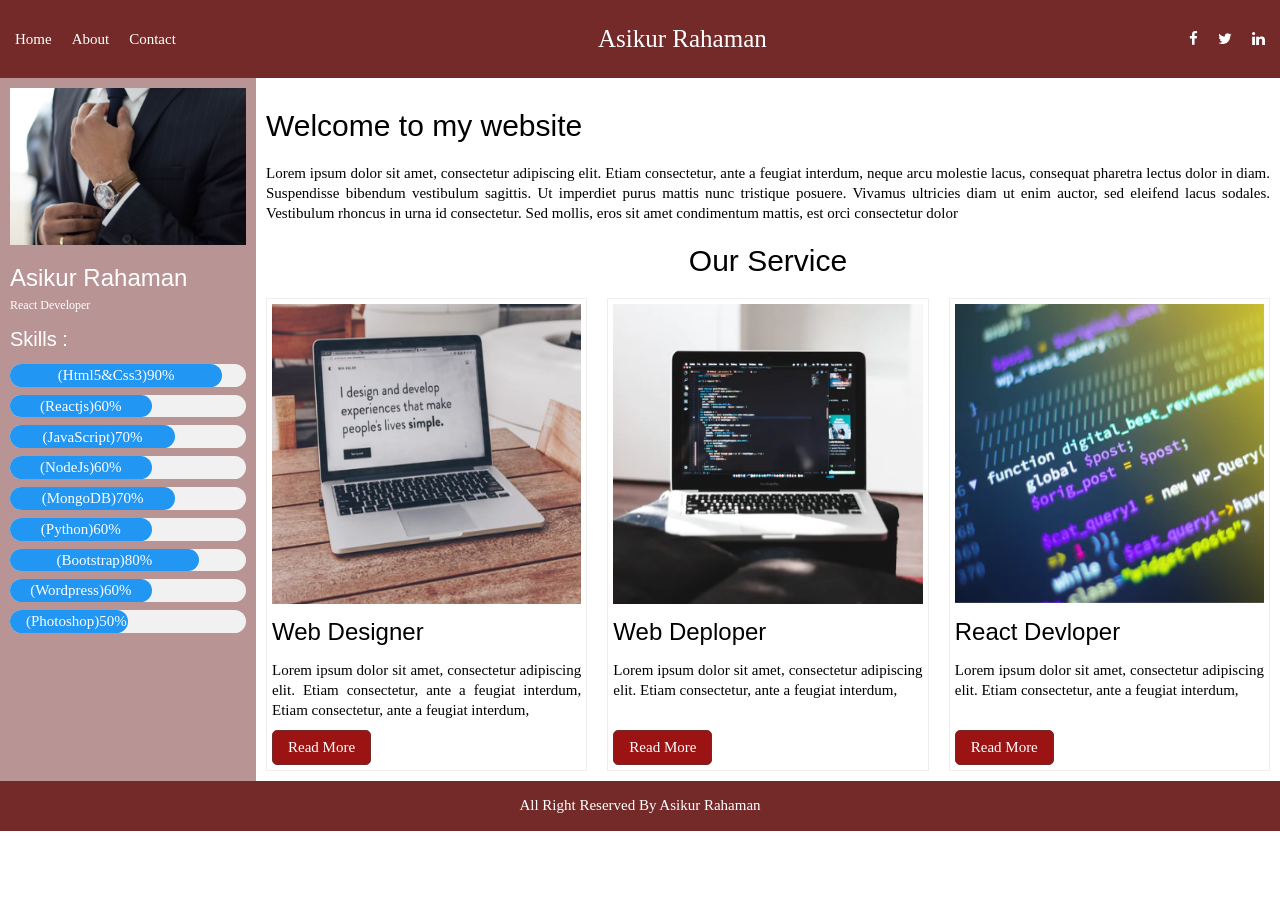
<file: index.html>
<!DOCTYPE html>
<html lang="en">
<head>
    <meta charset="UTF-8">
    <meta name="viewport" content="width=device-width, initial-scale=1.0">
    <title>Flex Web</title>
    <link rel="stylesheet" href="https://stackpath.bootstrapcdn.com/font-awesome/4.7.0/css/font-awesome.min.css">
    <link rel="stylesheet" href="https://www.w3schools.com/w3css/4/w3.css">
    <link rel="stylesheet" href="style.css">
</head>
<body>
   <header id="header-section">
    <nav id="menu">
        <ul>
            <li><a href="">Home</a></li>
            <li><a href="">About</a></li>
            <li><a href="">Contact</a></li>
        </ul>
    </nav>

    <div id="logo">
        <a href="">Asikur Rahaman</a>
    </div>

    <nav id="social-link">
        <ul>
            <li><a href="https://www.facebook.com/asikur.cse"><i class="fa fa-facebook" aria-hidden="true"></i></a></li>
            <li><a href="https://www.twitter.com/asikur2"><i class="fa fa-twitter" aria-hidden="true"></i></a></li>
            <li><a href=""><i class="fa fa-linkedin" aria-hidden="true"></i></a></li>
        </ul>
    </nav>

   </header>

   <section id="main">
       <aside class="left-sidebar">
            <div class="logo-profile">
                <img src="images/profile.jpg" alt="">
                <h3>Asikur Rahaman</h3>
                <p>React Developer</p>
            </div>
            <div class="skills">
                <h4>Skills : </h4>
                <div class="w3-light-grey w3-round-xlarge margin-b">
                    <div class="w3-container w3-blue w3-round-xlarge" style="width:90%">(Html5&Css3)90%</div>
                </div>
                <div class="w3-light-grey w3-round-xlarge margin-b">
                    <div class="w3-container w3-blue w3-round-xlarge" style="width:60%;">(Reactjs)60%</div>
                </div>
                <div class="w3-light-grey w3-round-xlarge margin-b">
                    <div class="w3-container w3-blue w3-round-xlarge" style="width:70%;">(JavaScript)70%</div>
                </div>
                <div class="w3-light-grey w3-round-xlarge margin-b">
                    <div class="w3-container w3-blue w3-round-xlarge" style="width:60%;">(NodeJs)60%</div>
                </div>
                <div class="w3-light-grey w3-round-xlarge margin-b">
                    <div class="w3-container w3-blue w3-round-xlarge" style="width:70%;">(MongoDB)70%</div>
                </div>
                <div class="w3-light-grey w3-round-xlarge margin-b">
                    <div class="w3-container w3-blue w3-round-xlarge" style="width:60%;">(Python)60%</div>
                </div>
                <div class="w3-light-grey w3-round-xlarge margin-b">
                    <div class="w3-container w3-blue w3-round-xlarge" style="width:80%;">(Bootstrap)80%</div>
                </div>
                <div class="w3-light-grey w3-round-xlarge margin-b">
                    <div class="w3-container w3-blue w3-round-xlarge" style="width:60%;">(Wordpress)60%</div>
                </div>
                <div class="w3-light-grey w3-round-xlarge margin-b">
                    <div class="w3-container w3-blue w3-round-xlarge" style="width:50%;">(Photoshop)50%</div>
                </div>
            </div>
       </aside>

       <article class="right-sidebar">
            <h2>Welcome to my website</h2>
            <p>Lorem ipsum dolor sit amet, consectetur adipiscing elit. Etiam consectetur, ante a feugiat interdum, neque arcu molestie lacus, consequat pharetra lectus dolor in diam. Suspendisse bibendum vestibulum sagittis. Ut imperdiet purus mattis nunc tristique posuere. Vivamus ultricies diam ut enim auctor, sed eleifend lacus sodales. Vestibulum rhoncus in urna id consectetur. Sed mollis, eros sit amet condimentum mattis, est orci consectetur dolor</p>

            <h2 style="text-align: center;">Our Service</h2>

            <div class="service-container">
                <div class="services">
                    <img src="images/design.png" alt="">
                    <h3>Web Designer</h3>
                    <p>Lorem ipsum dolor sit amet, consectetur adipiscing elit. Etiam consectetur, ante a feugiat interdum, Etiam consectetur, ante a feugiat interdum,</p>
                    <button><a href="">Read More</a></button>
                </div>
                <div class="services">
                    <img src="images/devlop.png" alt="">
                    <h3>Web Deploper</h3>
                    <p>Lorem ipsum dolor sit amet, consectetur adipiscing elit. Etiam consectetur, ante a feugiat interdum,</p>
                    <button><a href="">Read More</a></button>
                </div>
                <div class="services">
                    <img src="images/js.png" alt="">
                    <h3>React Devloper</h3>
                    <p>Lorem ipsum dolor sit amet, consectetur adipiscing elit. Etiam consectetur, ante a feugiat interdum,</p>
                    <button><a href="">Read More</a></button>
                </div>
            </div>
       </article>

   </section>
   <footer id="footer">
        <p>All Right Reserved By Asikur Rahaman</p>
   </footer>
</body>
</html>
</file>
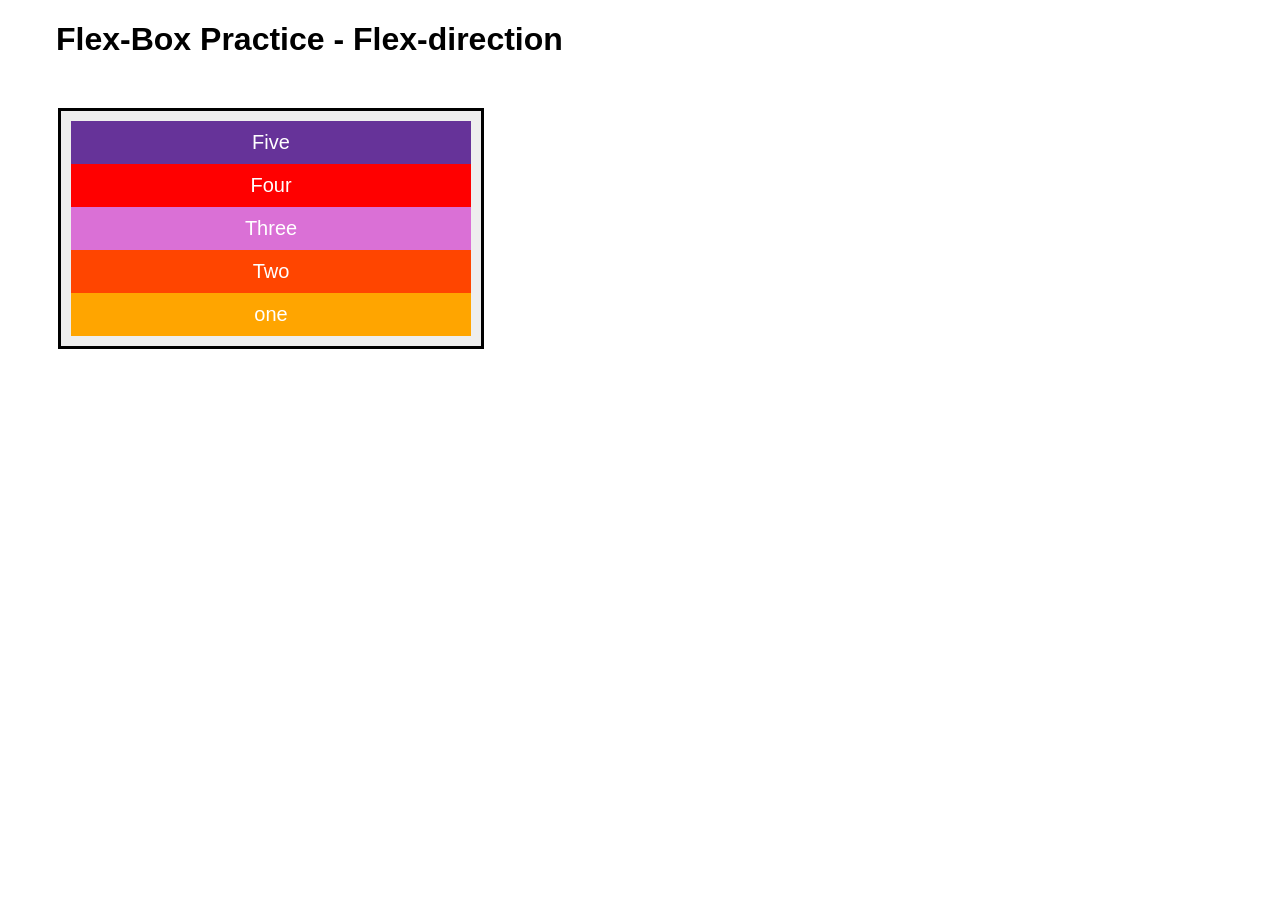
<file: 1.flex.html>
<!DOCTYPE html>
<html lang="en">
<head>
    <meta charset="UTF-8">
    <meta name="viewport" content="width=device-width, initial-scale=1.0">
    <title>Flex-Box</title>
    <style>
        body{
            font-family: Arial, Helvetica, sans-serif;
        }
        h1{padding: 0px 0px 0px 48px;}
        .container{
            background: #eee;
            margin: 50px;
            padding: 10px;
            border:3px solid #000;
            width: 400px;

            display:flex;
            /* flex-direction: row; */
            /* flex-direction: row-reverse; */
            /* flex-direction: column; */
            flex-direction: column-reverse;
        }
        .items{
            color:#fff;
            font-size: 20px;
            text-align: center;
            padding: 10px;
        }
        .item1{background: orange;}
        .item2{background: orangered;}
        .item3{background: orchid;}
        .item4{background: red;}
        .item5{background: rebeccapurple;}
        .item6{background: brown;}
        .item7{background: yellow;}
        .item8{background: yellowgreen;}
        .item9{background: violet;}

    </style>
</head>
<body>
    <h1>Flex-Box Practice - Flex-direction</h1>
    <div class="container">
        <div class="items item1">one</div>
        <div class="items item2">Two</div>
        <div class="items item3">Three</div>
        <div class="items item4">Four</div>
        <div class="items item5">Five</div>
        <!-- <div class="items item6">Six</div>
        <div class="items item7">Seven</div>
        <div class="items item8">Eight</div>
        <div class="items item9">Nine</div> -->
    </div>
</body>
</html>
</file>
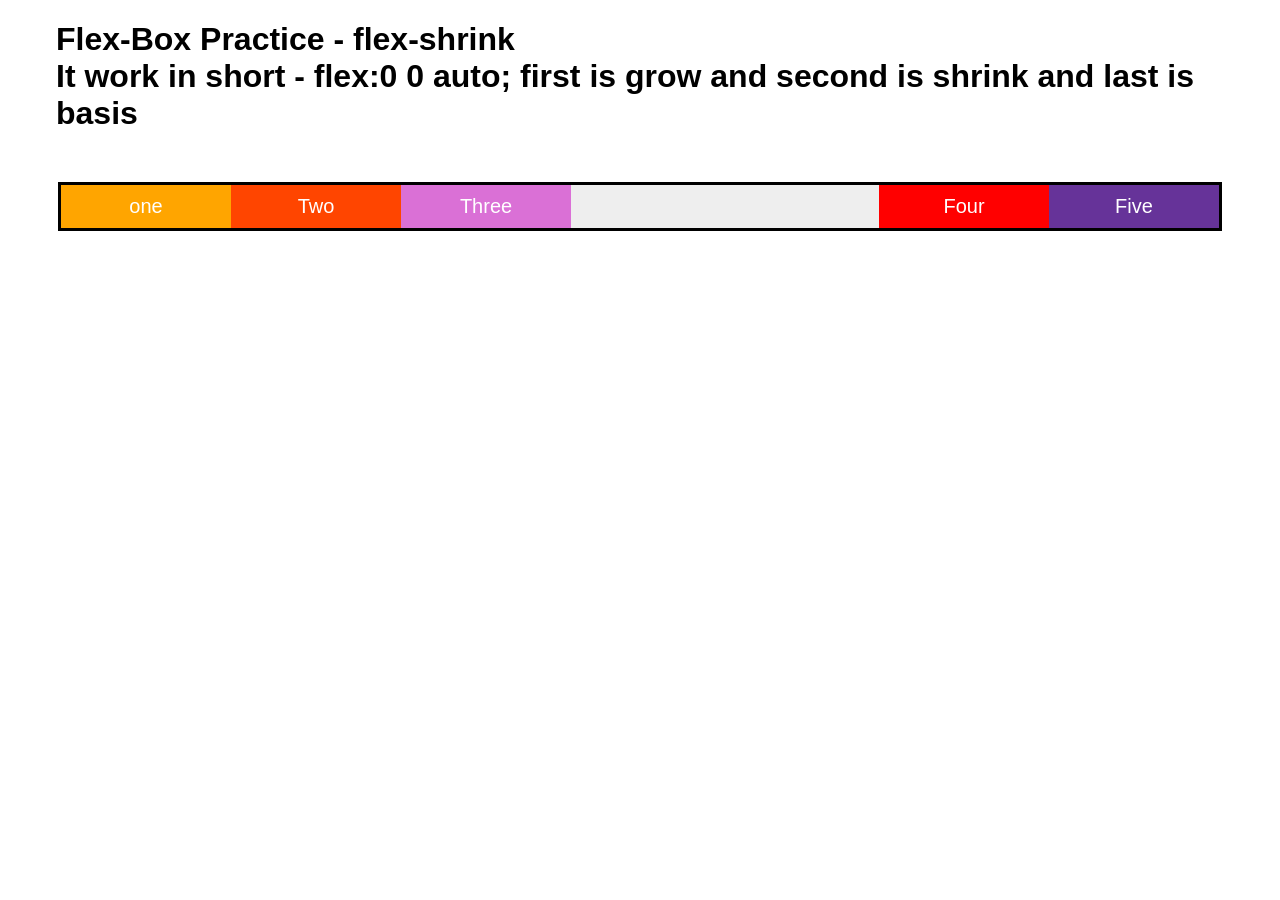
<file: 10.flex-shrink.html>
<!DOCTYPE html>
<html lang="en">
<head>
    <meta charset="UTF-8">
    <meta name="viewport" content="width=device-width, initial-scale=1.0">
    <title>Flex-Box- Shrink</title>
    <style>
        body{
            font-family: Arial, Helvetica, sans-serif;
        }
        h1{padding: 0px 0px 0px 48px;}
        .container{
            background: #eee;
            margin: 50px;
            /* padding: 10px; */
            border:3px solid #000;
            /* width: 450px; */
          
        

            display:flex;
        
            
     
            

        }
        .items{
            color:#fff;
            font-size: 20px;
            text-align: center;
            padding: 10px;
            width: 150px;
            /* margin: 5px; */
            /* flex-grow: 1; */
        }
        .item1{background: orange;flex-shrink: 1;
       }
        .item2{background: orangered}
        .item3{background: orchid;
        flex:0 1 auto;
       }
        .item4{background: red;
        margin-left: auto;}
        .item5{background: rebeccapurple;
        }
   

    </style>
</head>
<body>
    <h1>Flex-Box Practice - flex-shrink <br>
    It work in short - flex:0 0 auto;
    first is grow and second is shrink and last is basis
    </h1>
    <div class="container">
        <div class="items item1">one</div>
        <div class="items item2">Two</div>
        <div class="items item3">Three</div>
        <div class="items item4">Four</div>
        <div class="items item5">Five</div>
        <!-- <div class="items item6">Six</div>
        <div class="items item7">Seven</div>
        <div class="items item8">Eight</div>
        <div class="items item9">Nine</div> -->
    </div>
</body>
</html>
</file>
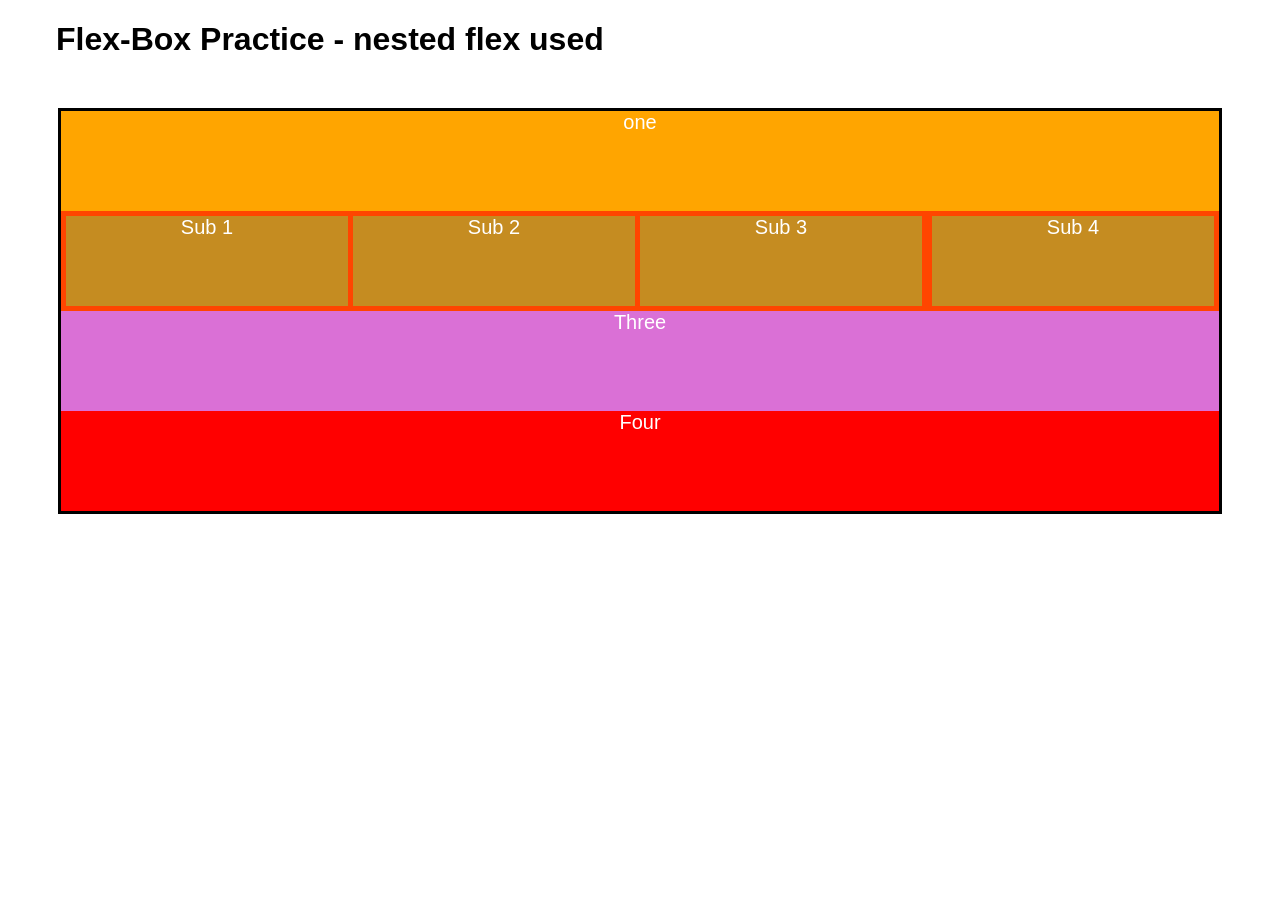
<file: 11.nested-flex.html>
<!DOCTYPE html>
<html lang="en">
<head>
    <meta charset="UTF-8">
    <meta name="viewport" content="width=device-width, initial-scale=1.0">
    <title>Flex-Box- nested flex</title>
    <style>
        body{
            font-family: Arial, Helvetica, sans-serif;
        }
        h1{padding: 0px 0px 0px 48px;}
        .container{
            background: #eee;
            margin: 50px;
            border:3px solid #000;

            display:flex;
            flex-direction: column;

        }
        .items{
            color:#fff;
            font-size: 20px;
            text-align: center;
            /* padding: 10px; */
        height: 100px;
        }
        .item1{background: orange }
        .item2{background: orangered;
        display: flex;
        /* align-items: center; */
        
        }
        .item2 > .subitems{
            flex-grow: 1;
            margin: 5px;
            background: rgb(197, 140, 33);
        }
        .item2 > .subitems:nth-of-type(2){
          
            margin-right: 0px;
            margin-left: 0px;
        
        }
        .item3{background: orchid;}
        .item4{background: red;}
   

    </style>
</head>
<body>
    <h1>Flex-Box Practice - nested flex used <br>
    </h1>
    <div class="container">
        <div class="items item1">one</div>
        <div class="items item2">
            <div class="subitems subitem1">Sub 1</div>
            <div class="subitems subitem2">Sub 2</div>
            <div class="subitems subitem3">Sub 3</div>
            <div class="subitems subitem4">Sub 4</div>
        </div>
        <div class="items item3">Three</div>
        <div class="items item4">Four</div>
    </div>
</body>
</html>
</file>
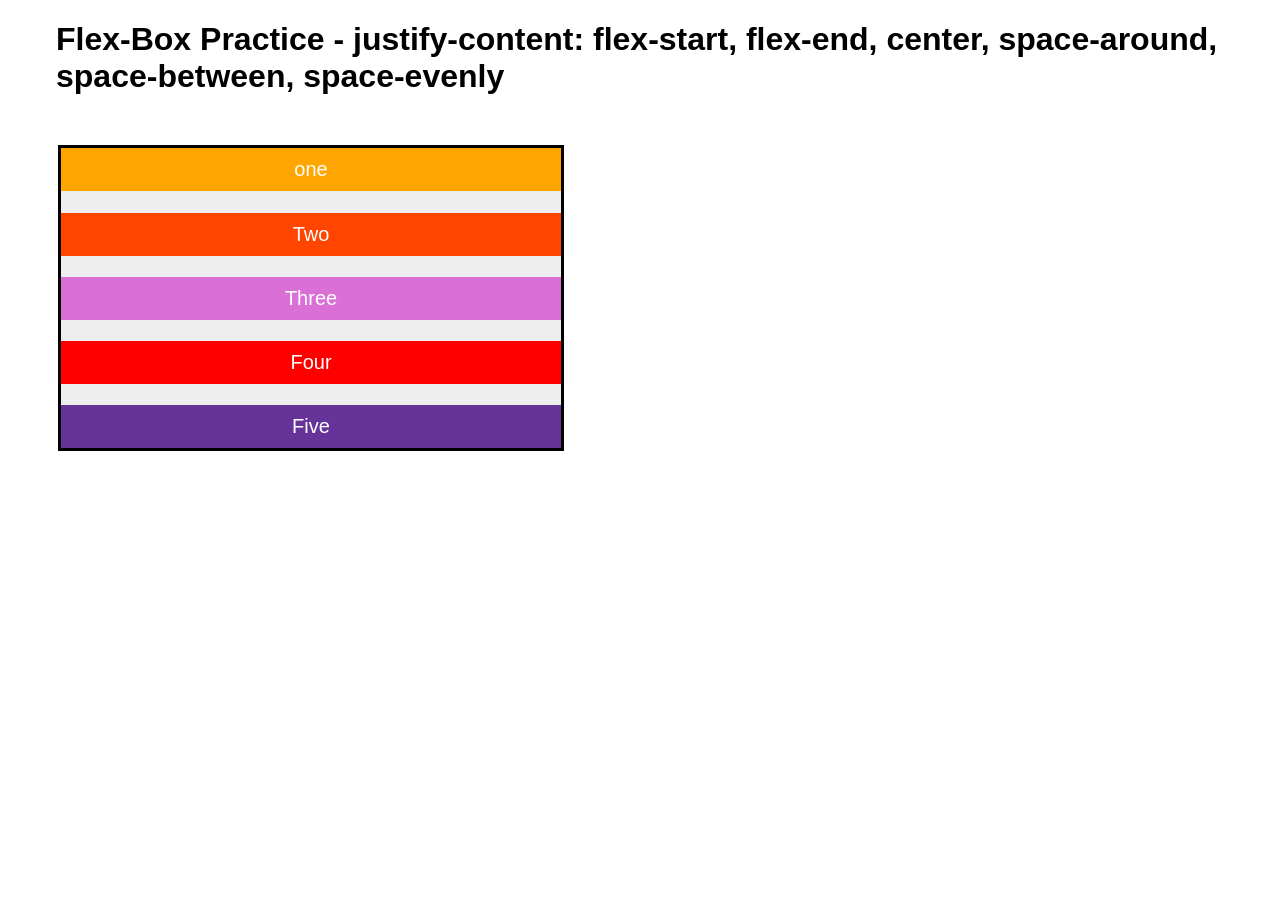
<file: 2.flexwrap-flexflow.html>
<!DOCTYPE html>
<html lang="en">
<head>
    <meta charset="UTF-8">
    <meta name="viewport" content="width=device-width, initial-scale=1.0">
    <title>Flex-Box</title>
    <style>
        body{
            font-family: Arial, Helvetica, sans-serif;
        }
        h1{padding: 0px 0px 0px 48px;}
        .container{
            background: #eee;
            margin: 50px;
            /* padding: 10px; */
            border:3px solid #000;
            width: 500px;
            height: 300px;

            display:flex;
            flex-direction: column;
            /* justify-content: center; */
            /* justify-content: center; */
            justify-content: space-between;
            /* justify-content: space-around; */
            /* justify-content: space-evenly; */

            
        }
        .items{
            color:#fff;
            font-size: 20px;
            text-align: center;
            padding: 10px;
           
        }
        .item1{background: orange;}
        .item2{background: orangered;}
        .item3{background: orchid;}
        .item4{background: red;}
        .item5{background: rebeccapurple;}
        .item6{background: brown;}
        .item7{background: yellow;}
        .item8{background: yellowgreen;}
        .item9{background: violet;}

    </style>
</head>
<body>
    <h1>Flex-Box Practice - justify-content: flex-start, flex-end, center, space-around, space-between, space-evenly</h1>
    <div class="container">
        <div class="items item1">one</div>
        <div class="items item2">Two</div>
        <div class="items item3">Three</div>
        <div class="items item4">Four</div>
        <div class="items item5">Five</div>
        <!-- <div class="items item6">Six</div>
        <div class="items item7">Seven</div>
        <div class="items item8">Eight</div>
        <div class="items item9">Nine</div> -->
    </div>
</body>
</html>
</file>
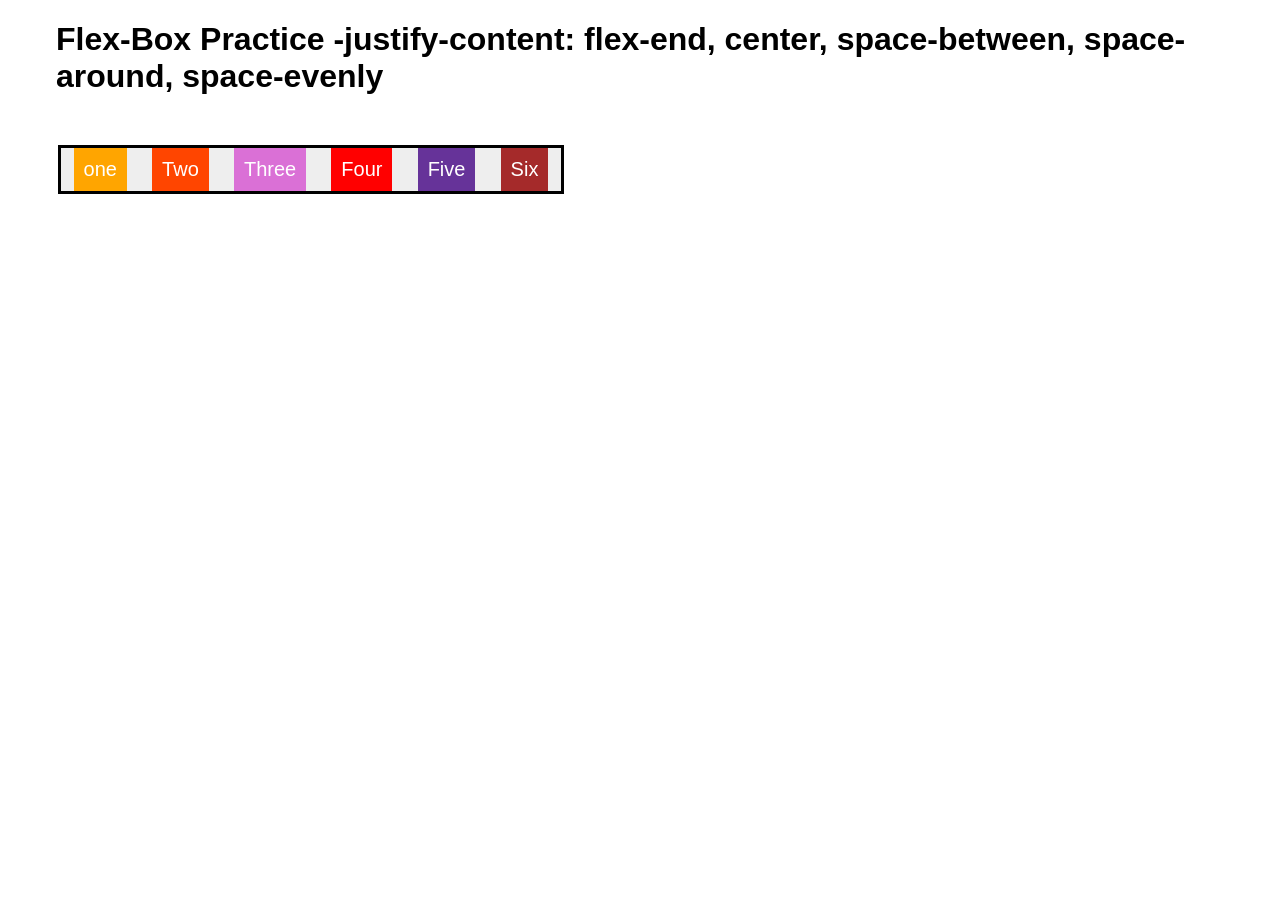
<file: 3.justify-content.html>
<!DOCTYPE html>
<html lang="en">
<head>
    <meta charset="UTF-8">
    <meta name="viewport" content="width=device-width, initial-scale=1.0">
    <title>Flex-Box</title>
    <style>
        body{
            font-family: Arial, Helvetica, sans-serif;
        }
        h1{padding: 0px 0px 0px 48px;}
        .container{
            background: #eee;
            margin: 50px;
           
            border:3px solid #000;
            width: 500px;
           

            display:flex;
            /* flex-direction: row; */
           /* justify-content: center; */
           /* justify-content: flex-end; */
           /* justify-content: space-between; */
           justify-content: space-around;
           /* justify-content: space-evenly; */

           

        }
        .items{
            color:#fff;
            font-size: 20px;
            text-align: center;
            padding: 10px;
           
        }
        .item1{background: orange;}
        .item2{background: orangered;}
        .item3{background: orchid;}
        .item4{background: red;}
        .item5{background: rebeccapurple;}
        .item6{background: brown;}
        .item7{background: yellow;}
        .item8{background: yellowgreen;}
        .item9{background: violet;}

    </style>
</head>
<body>
    <h1>Flex-Box Practice -justify-content: flex-end, center, space-between, space-around, space-evenly</h1>
    <div class="container">
        <div class="items item1">one</div>
        <div class="items item2">Two</div>
        <div class="items item3">Three</div>
        <div class="items item4">Four</div>
        <div class="items item5">Five</div>
        <div class="items item6">Six</div>
        <!-- <div class="items item7">Seven</div>
        <div class="items item8">Eight</div>
        <div class="items item9">Nine</div> -->
    </div>
</body>
</html>
</file>
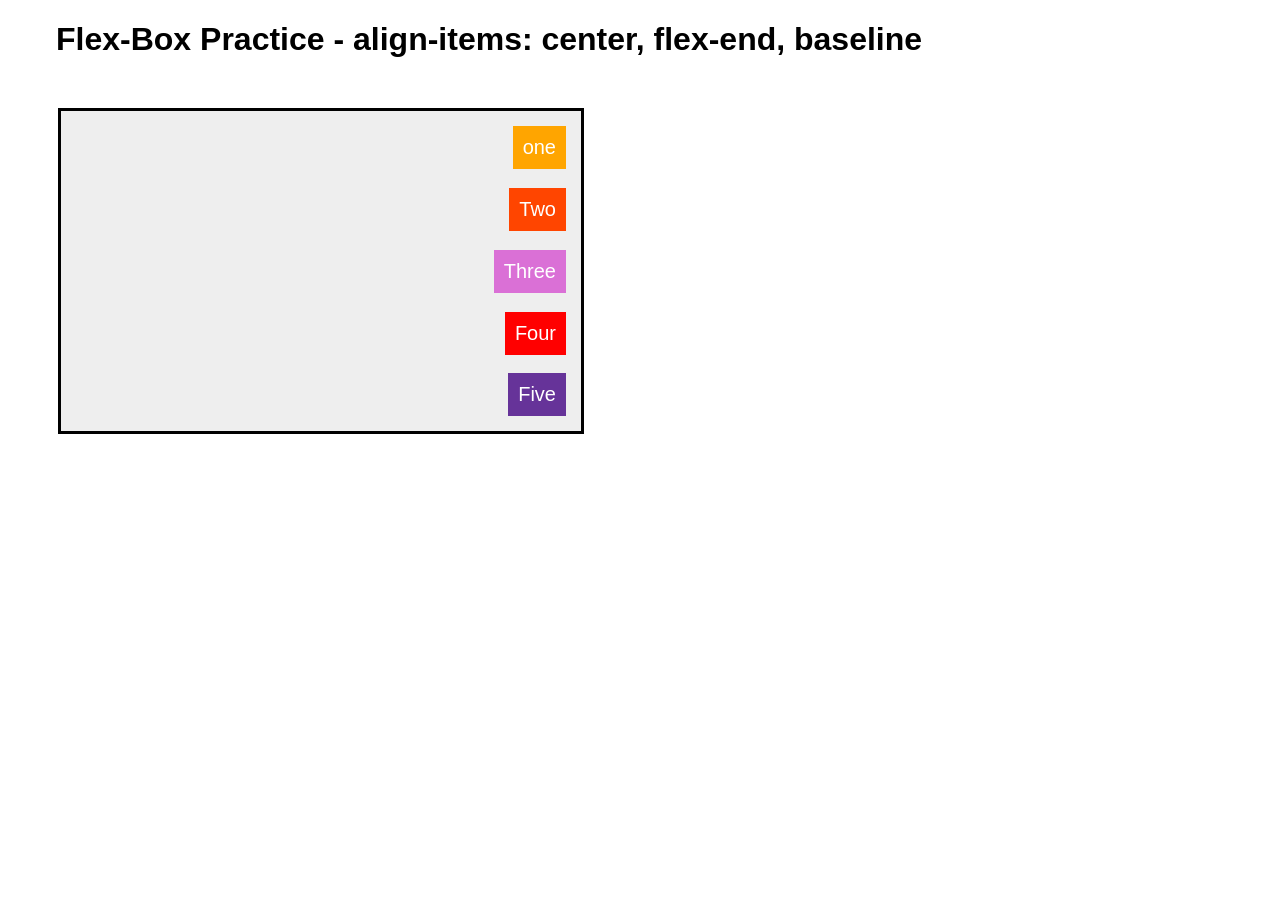
<file: 4.align-items.html>
<!DOCTYPE html>
<html lang="en">
<head>
    <meta charset="UTF-8">
    <meta name="viewport" content="width=device-width, initial-scale=1.0">
    <title>Flex-Box</title>
    <style>
        body{
            font-family: Arial, Helvetica, sans-serif;
        }
        h1{padding: 0px 0px 0px 48px;}
        .container{
            background: #eee;
            margin: 50px;
            padding: 10px;
            border:3px solid #000;
            width: 500px;
            height: 300px;
        

            display:flex;
            flex-direction: column;
            /* align-items: stretch; */
            /* align-items: flex-start; */
            /* align-items: baseline; */
            align-items: flex-end;
            justify-content:space-between;
            

        }
        .items{
            color:#fff;
            font-size: 20px;
            text-align: center;
            padding: 10px;
            margin: 5px;
        }
        .item1{background: orange;}
        .item2{background: orangered;}
        .item3{background: orchid;}
        .item4{background: red;}
        .item5{background: rebeccapurple;}
        .item6{background: brown;}
        .item7{background: yellow;}
        .item8{background: yellowgreen;}
        .item9{background: violet;}

    </style>
</head>
<body>
    <h1>Flex-Box Practice - align-items: center, flex-end, baseline</h1>
    <div class="container">
        <div class="items item1">one</div>
        <div class="items item2">Two</div>
        <div class="items item3">Three</div>
        <div class="items item4">Four</div>
        <div class="items item5">Five</div>
        <!-- <div class="items item6">Six</div>
        <div class="items item7">Seven</div>
        <div class="items item8">Eight</div>
        <div class="items item9">Nine</div> -->
    </div>
</body>
</html>
</file>
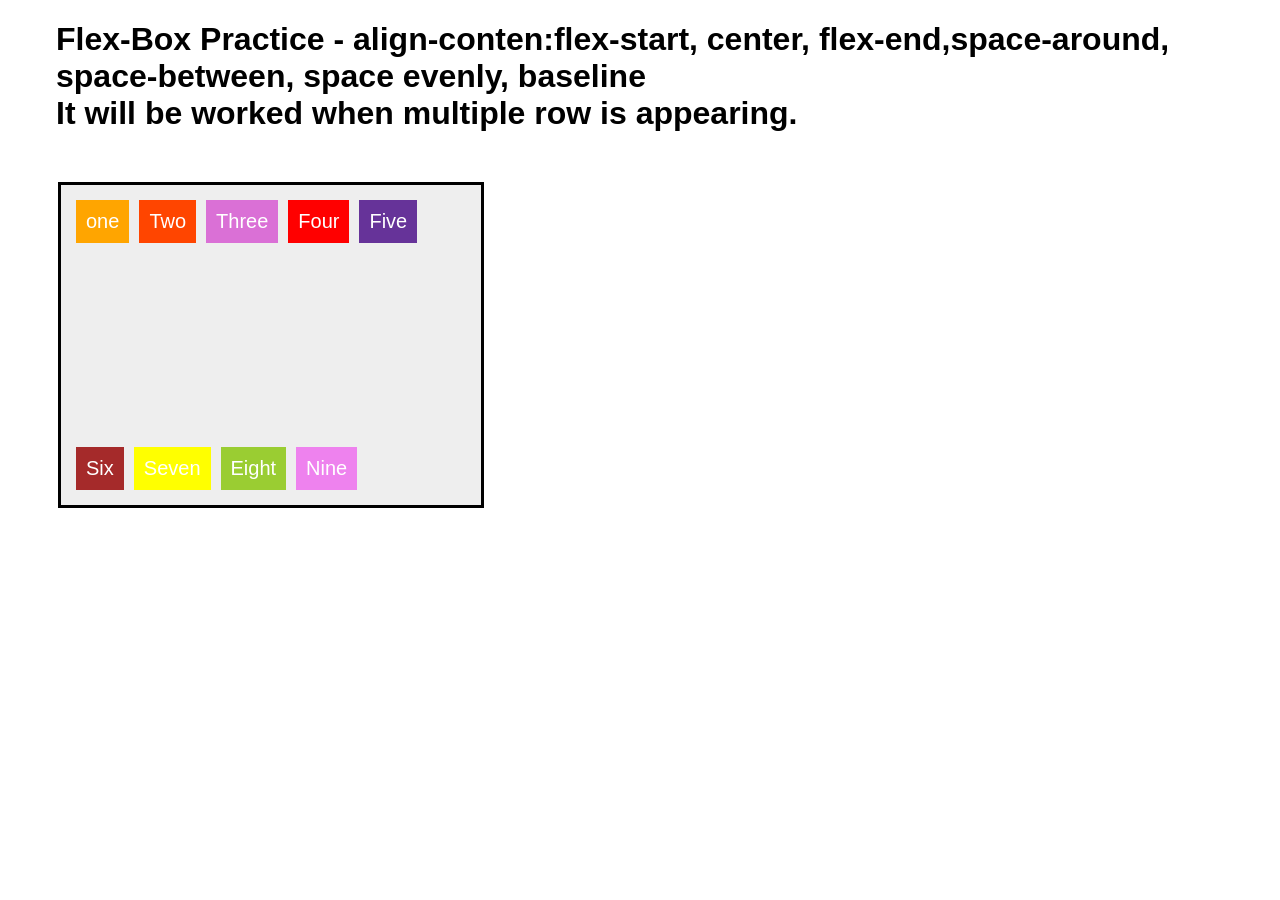
<file: 5.align-content.html>
<!DOCTYPE html>
<html lang="en">
<head>
    <meta charset="UTF-8">
    <meta name="viewport" content="width=device-width, initial-scale=1.0">
    <title>Flex-Box</title>
    <style>
        body{
            font-family: Arial, Helvetica, sans-serif;
        }
        h1{padding: 0px 0px 0px 48px;}
        .container{
            background: #eee;
            margin: 50px;
            padding: 10px;
            border:3px solid #000;
            width: 400px;
            height: 300px;
        

            display:flex;
            flex-direction: row;
            /* flex-direction: column; */
            flex-wrap: wrap;
            /* align-content:flex-end; */
            /* align-content: center; */
            /* align-content: space-around; */
            align-content: space-between;
     
            

        }
        .items{
            color:#fff;
            font-size: 20px;
            text-align: center;
            padding: 10px;
            margin: 5px;
        }
        .item1{background: orange;}
        .item2{background: orangered;}
        .item3{background: orchid;}
        .item4{background: red;}
        .item5{background: rebeccapurple;}
        .item6{background: brown;}
        .item7{background: yellow;}
        .item8{background: yellowgreen;}
        .item9{background: violet;}

    </style>
</head>
<body>
    <h1>Flex-Box Practice - align-conten:flex-start, center, flex-end,space-around, space-between, space evenly, baseline<br>
    It will be worked when multiple row is appearing.
    </h1>
    <div class="container">
        <div class="items item1">one</div>
        <div class="items item2">Two</div>
        <div class="items item3">Three</div>
        <div class="items item4">Four</div>
        <div class="items item5">Five</div>
        <div class="items item6">Six</div>
        <div class="items item7">Seven</div>
        <div class="items item8">Eight</div>
        <div class="items item9">Nine</div>
    </div>
</body>
</html>
</file>
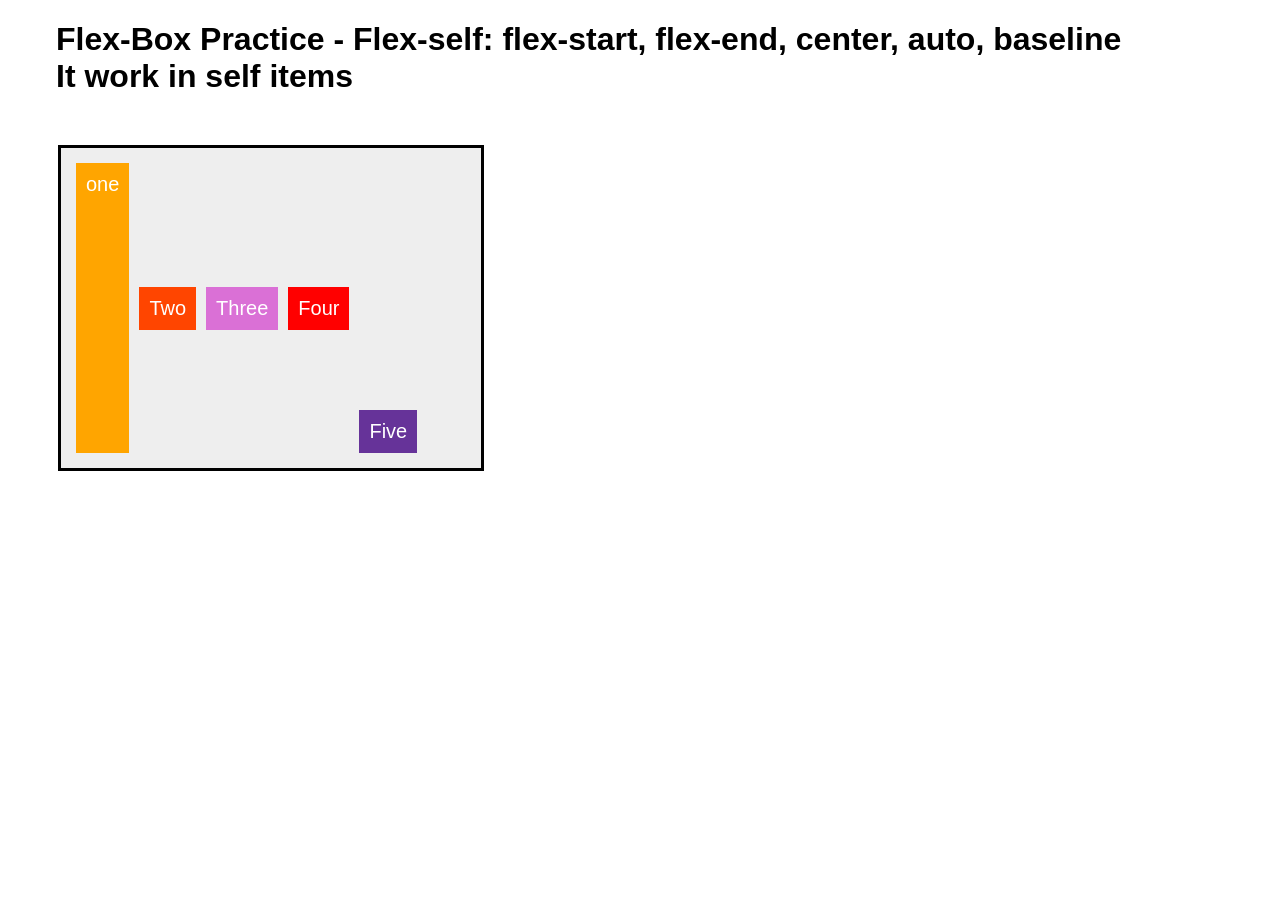
<file: 6.align-self.html>
<!DOCTYPE html>
<html lang="en">
<head>
    <meta charset="UTF-8">
    <meta name="viewport" content="width=device-width, initial-scale=1.0">
    <title>Flex-Box</title>
    <style>
        body{
            font-family: Arial, Helvetica, sans-serif;
        }
        h1{padding: 0px 0px 0px 48px;}
        .container{
            background: #eee;
            margin: 50px;
            padding: 10px;
            border:3px solid #000;
            width: 400px;
            height: 300px;
        

            display:flex;
            flex-direction: row;
           align-items:center;
     
            

        }
        .items{
            color:#fff;
            font-size: 20px;
            text-align: center;
            padding: 10px;
            margin: 5px;
        }
        .item1{background: orange;
        align-self: stretch;}
        .item2{background: orangered;}
        .item3{background: orchid;}
        .item4{background: red;}
        .item5{background: rebeccapurple;
        align-self: flex-end;}
   

    </style>
</head>
<body>
    <h1>Flex-Box Practice - Flex-self: flex-start, flex-end, center, auto, baseline <br>
    It work in self items
    </h1>
    <div class="container">
        <div class="items item1">one</div>
        <div class="items item2">Two</div>
        <div class="items item3">Three</div>
        <div class="items item4">Four</div>
        <div class="items item5">Five</div>
        <!-- <div class="items item6">Six</div>
        <div class="items item7">Seven</div>
        <div class="items item8">Eight</div>
        <div class="items item9">Nine</div> -->
    </div>
</body>
</html>
</file>
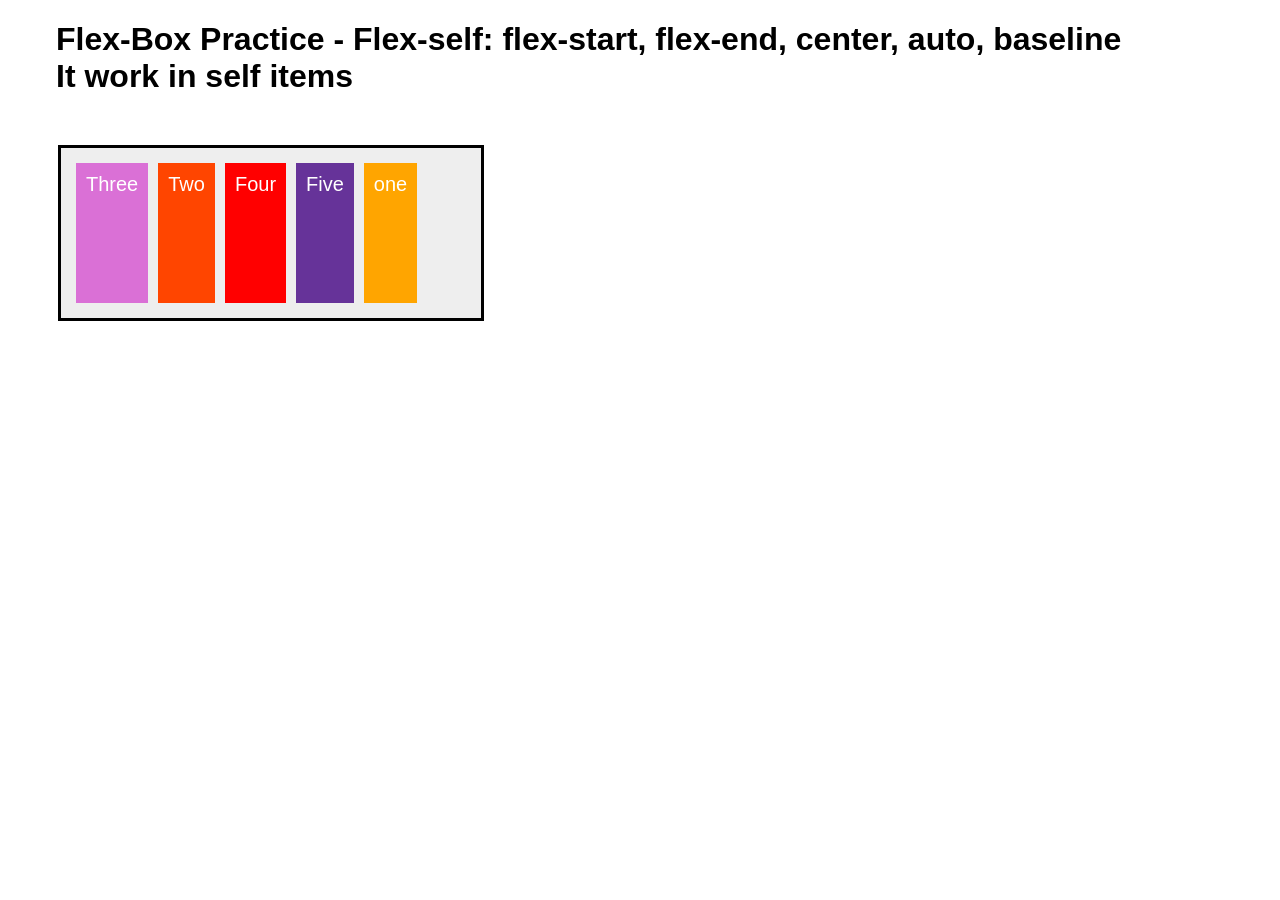
<file: 7.order.html>
<!DOCTYPE html>
<html lang="en">
<head>
    <meta charset="UTF-8">
    <meta name="viewport" content="width=device-width, initial-scale=1.0">
    <title>Flex-Box- order</title>
    <style>
        body{
            font-family: Arial, Helvetica, sans-serif;
        }
        h1{padding: 0px 0px 0px 48px;}
        .container{
            background: #eee;
            margin: 50px;
            padding: 10px;
            border:3px solid #000;
            width: 400px;
            height: 150px;
        

            display:flex;
            
     
            

        }
        .items{
            color:#fff;
            font-size: 20px;
            text-align: center;
            padding: 10px;
            margin: 5px;
        }
        .item1{background: orange;order:1
       }
        .item2{background: orangered;}
        .item3{background: orchid;order: -1;}
        .item4{background: red;}
        .item5{background: rebeccapurple;
        }
   

    </style>
</head>
<body>
    <h1>Flex-Box Practice - Flex-self: flex-start, flex-end, center, auto, baseline <br>
    It work in self items
    </h1>
    <div class="container">
        <div class="items item1">one</div>
        <div class="items item2">Two</div>
        <div class="items item3">Three</div>
        <div class="items item4">Four</div>
        <div class="items item5">Five</div>
        <!-- <div class="items item6">Six</div>
        <div class="items item7">Seven</div>
        <div class="items item8">Eight</div>
        <div class="items item9">Nine</div> -->
    </div>
</body>
</html>
</file>
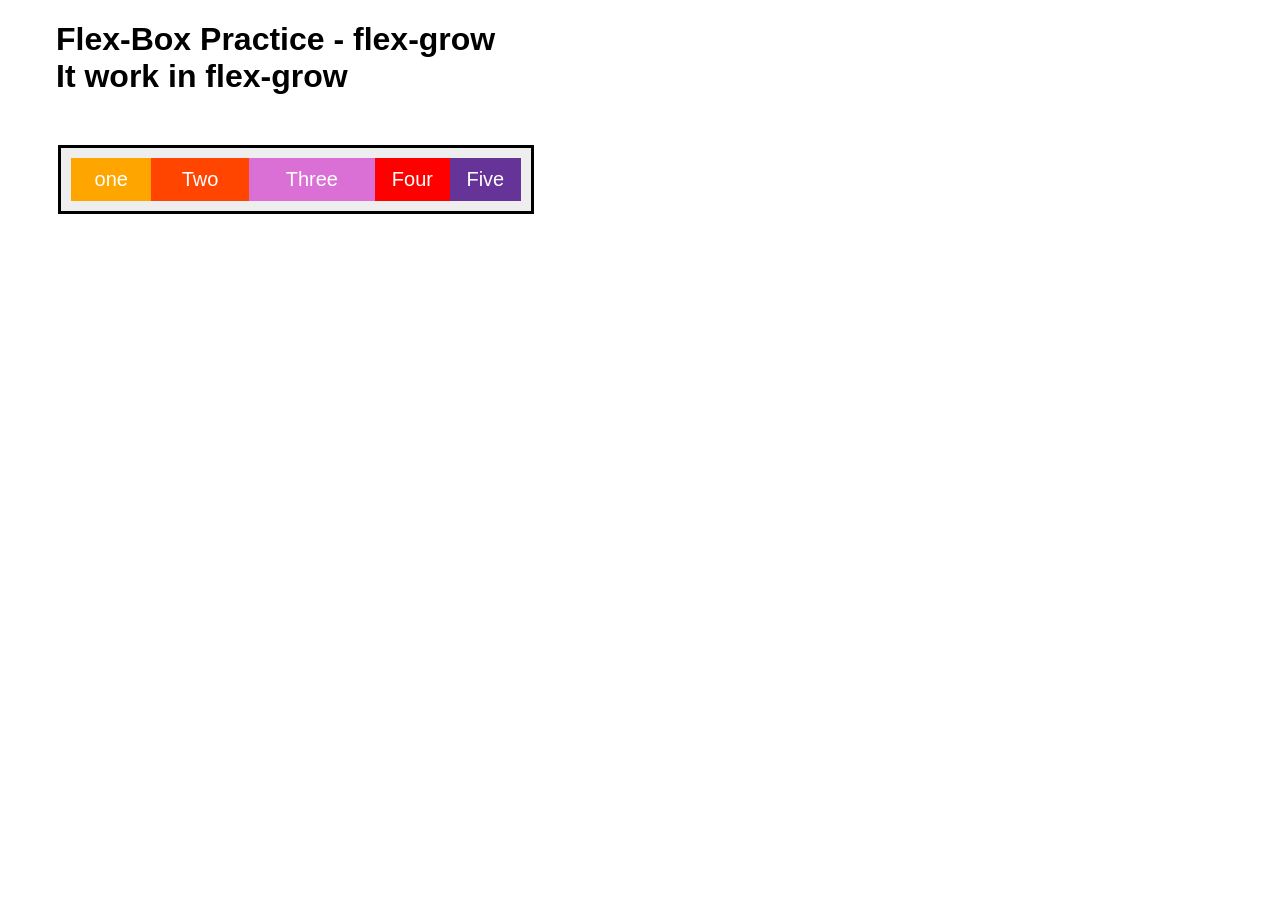
<file: 8.flex-grow.html>
<!DOCTYPE html>
<html lang="en">
<head>
    <meta charset="UTF-8">
    <meta name="viewport" content="width=device-width, initial-scale=1.0">
    <title>Flex-Box- Grow</title>
    <style>
        body{
            font-family: Arial, Helvetica, sans-serif;
        }
        h1{padding: 0px 0px 0px 48px;}
        .container{
            background: #eee;
            margin: 50px;
            padding: 10px;
            border:3px solid #000;
            width: 450px;
          
        

            display:flex;
            
     
            

        }
        .items{
            color:#fff;
            font-size: 20px;
            text-align: center;
            padding: 10px;
            /* margin: 5px; */
            flex-grow: 1;
        }
        .item1{background: orange;flex-grow: 2;
       }
        .item2{background: orangered;flex-grow: 3}
        .item3{background: orchid;flex-grow: 4}
        .item4{background: red;}
        .item5{background: rebeccapurple;
        }
   

    </style>
</head>
<body>
    <h1>Flex-Box Practice - flex-grow<br>
    It work in flex-grow
    </h1>
    <div class="container">
        <div class="items item1">one</div>
        <div class="items item2">Two</div>
        <div class="items item3">Three</div>
        <div class="items item4">Four</div>
        <div class="items item5">Five</div>
        <!-- <div class="items item6">Six</div>
        <div class="items item7">Seven</div>
        <div class="items item8">Eight</div>
        <div class="items item9">Nine</div> -->
    </div>
</body>
</html>
</file>
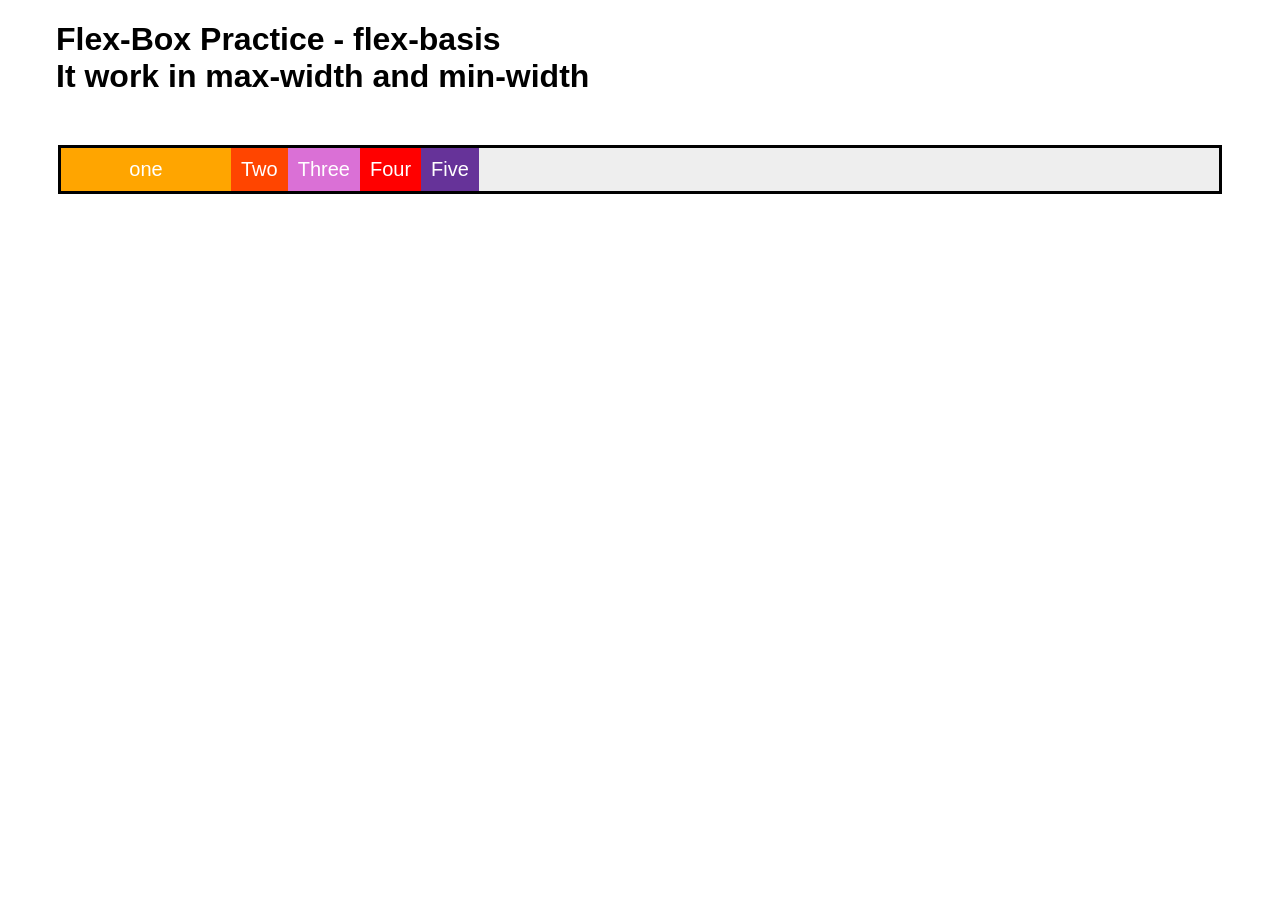
<file: 9.flex-basis.html>
<!DOCTYPE html>
<html lang="en">
<head>
    <meta charset="UTF-8">
    <meta name="viewport" content="width=device-width, initial-scale=1.0">
    <title>Flex-Box- order</title>
    <style>
        body{
            font-family: Arial, Helvetica, sans-serif;
        }
        h1{padding: 0px 0px 0px 48px;}
        .container{
            background: #eee;
            margin: 50px;
            /* padding: 10px; */
            border:3px solid #000;
            /* width: 450px; */
          
        

            display:flex;
            flex-wrap: wrap;
            
     
            

        }
        .items{
            color:#fff;
            font-size: 20px;
            text-align: center;
            padding: 10px;
            /* margin: 5px; */
            /* flex-grow: 1; */
        }
        .item1{background: orange;flex-basis: 150px;
       }
        .item2{background: orangered}
        .item3{background: orchid}
        .item4{background: red;}
        .item5{background: rebeccapurple;
        }
   

    </style>
</head>
<body>
    <h1>Flex-Box Practice - flex-basis <br>
    It work in max-width and min-width
    </h1>
    <div class="container">
        <div class="items item1">one</div>
        <div class="items item2">Two</div>
        <div class="items item3">Three</div>
        <div class="items item4">Four</div>
        <div class="items item5">Five</div>
        <!-- <div class="items item6">Six</div>
        <div class="items item7">Seven</div>
        <div class="items item8">Eight</div>
        <div class="items item9">Nine</div> -->
    </div>
</body>
</html>
</file>
<file: style.css>
*{
    box-sizing: border-box;
    margin: 0;
    padding: 0;
}

body{
    font-family: Cambria, Cochin, Georgia, Times, 'Times New Roman', serif;
}
#header-section{
    display: flex;
    background: #752a2a;
    padding: 20px 5px;
    align-items: center;
    
    
}
a{
    text-decoration: none;
}
#header-section ul{
    list-style: none;
    display: flex;
    flex-grow: 1;
    
}
#header-section ul a{
    padding: 0px 10px;
    color: white;
}
#logo{
    margin: 0 auto;
    font-size: 25px;
}
#logo a{
    color: white;
}
#main{
    display: flex;
   
}
.left-sidebar{
    flex:0 0 20vw;
    background-color: #b99494;
    padding: 10px;
    color:#fff;
  
}
.margin-b{
    margin-bottom: 8px;
    text-align: center;
}
.logo-profile img{
    width: 100%;
}
.logo-profile h3{
    margin-top: 15px;
    margin-bottom: 0px;
}
.logo-profile p{
    font-size: 12px;
    margin-bottom: 10px;
}
.right-sidebar{
    padding: 10px;
}
.right-sidebar h2{
    margin: 15px 0px;
}
.right-sidebar p{
    text-align: justify;
    line-height: 20px;
}
.service-container{
    display: flex;
    justify-content: space-between;
    flex-wrap: wrap;
}
.services{
    flex-basis: 32%;
    max-width: 370px;
    border: 1px solid #eee;
    padding: 5px;

    display: flex;
    flex-direction: column;
}
.services img{
    width: 100%;
    height: 300px;
}
.services h3{
    margin: 10px 0px;
}
.services p{
    margin-bottom: 10px;
}
.services button{
    height: 35px;
    background-color:#9c1313;
    border: 1px solid #752a2a;
    border-radius: 5px;
    align-self: flex-start;
    margin-top: auto;
 
}
.services button:hover{
    
    background: transparent;
    transition: 1s;
    
}
.services button a{
    padding: 10px 15px;
    color: #fff;
}
.services button a:hover{
    color: #000;
}
#footer{
    background-color: #752a2a;
    height: 50px;
    display: flex;
    align-items: center;
}
#footer p{
    margin: 0 auto;
    color: #fff;
}

/* Responsive design */
@media screen and (max-width:900px){
    .left-sidebar{
        flex:0 0 25vw;
    }
    .services{
        flex-basis: 48%;
    }
}
@media screen and (max-width:471px){
    #header-section{
        flex-direction: column;
    }
    #logo{
        order:-1;
    }
    .services{
        flex-basis: 100%;
        margin: 10px auto;
    }
    .right-sidebar{
        order: -1;
    }
    #main{
        flex-direction: column;
    }
}
</file>
